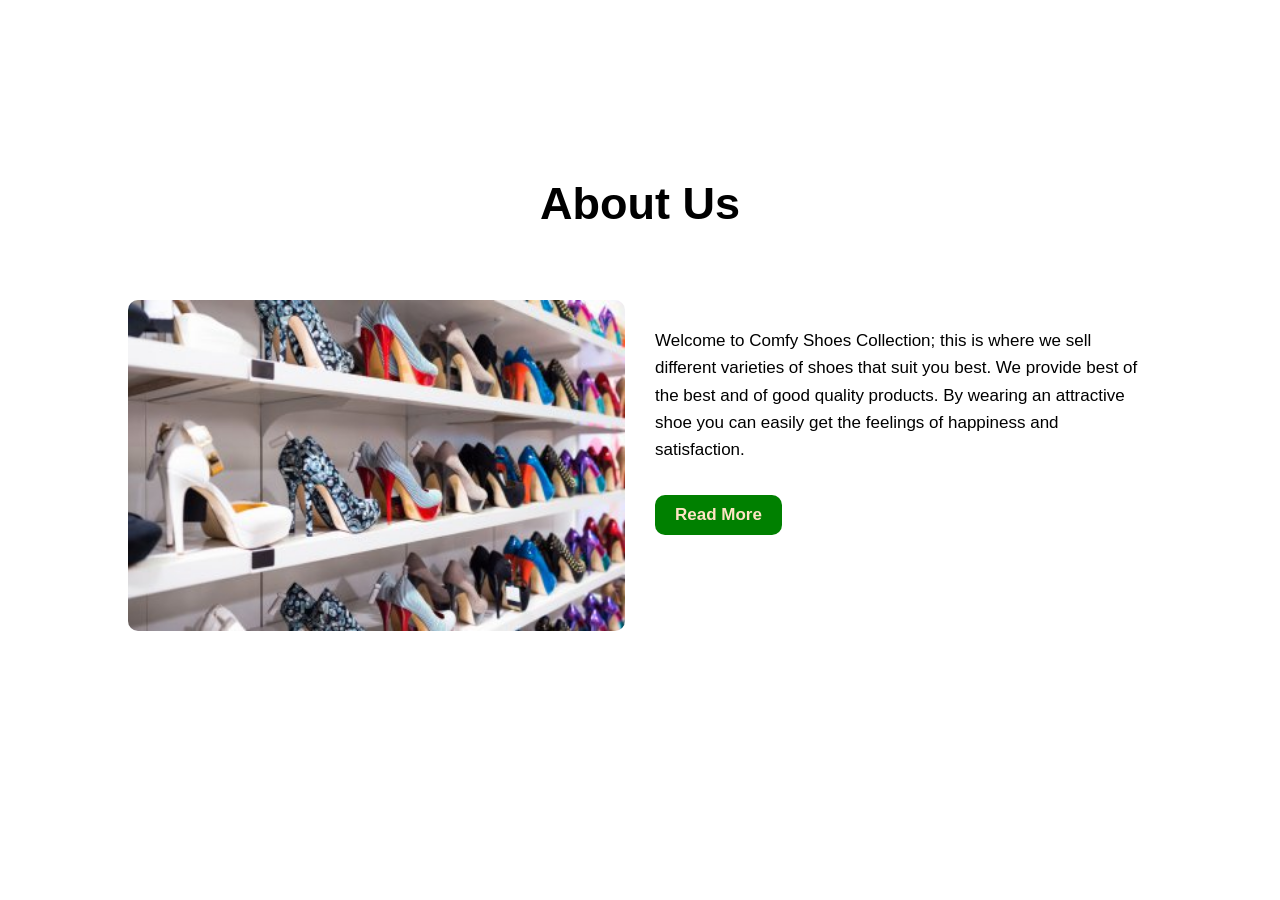
<file: index.html>
<!DOCTYPE html>
<html lang="en">
<head>
    <meta charset="UTF-8">
    <meta name="viewport" content="width=device-width, initial-scale=1.0">
    <title>Responsive page</title>
    <link rel="stylesheet" href="page.css"/>
</head>
<body>
    <div class="container">
        <h1 class="title">About Us</h1>
        <div class="about-content">
            <img class="image" src="shoes.jpg" alt="shoes collection">
        
            <div class="content">
                <p>Welcome to Comfy Shoes Collection;
                 this is where we sell different varieties of shoes that suit you best.
                  We provide best of the best and of good quality products.
                  By wearing an attractive shoe you can easily get the feelings of happiness and satisfaction.
                </p>
                <a href="#" class="readmore">Read More</a>
            </div>
        </div>
    </div>
</body>
</html>
</file>
<file: page.css>
body{
    margin:0px;
    padding:0px;
    font-family: sans-serif;
}
.container {
    width:80%;
    margin:10% auto;
    padding: 20px;
}
.title {
    text-align: center;
    font-size:45px;
    font-weight: bold;
    margin-bottom:70px;
}
.about-content {
    display:flex;
    flex-wrap: wrap;
}
.image {
    flex:1;
    border-radius:10px;
    overflow:hidden;
    margin-right:15px;
}
.content {
    flex: 1;
    margin-left:15px;
}
.content p {
    padding-top:10px;
    font-size:17px;
    line-height: 1.6;
}
.readmore {
    margin-top:15px;
    display: inline-block;
    padding:10px 20px;
    text-decoration: none;
    font-size:17px;
    font-weight: bold;
    background-color:green;
    color: bisque;
    border-radius: 10px;
}
@media screen and (max-width:600px){
    .about-content {
        flex-direction:column;
    }
    .image{
        width:100%;
        margin: 0 auto;
    }
    .image, .content {
        margin-bottom: 20px;
        text-align: left;
    } 
    .title{
        font-size: 35px;
        margin-bottom: 50px;
    }  
    }
@media screen and (max-width:600px){
.about-content {
    flex-direction:column;
}

.image, .content {
    margin: 0%;
    margin-bottom: 20px;
} 
.title{
    font-size: 35px;
    margin-bottom: 50px;
}  
}
</file>
